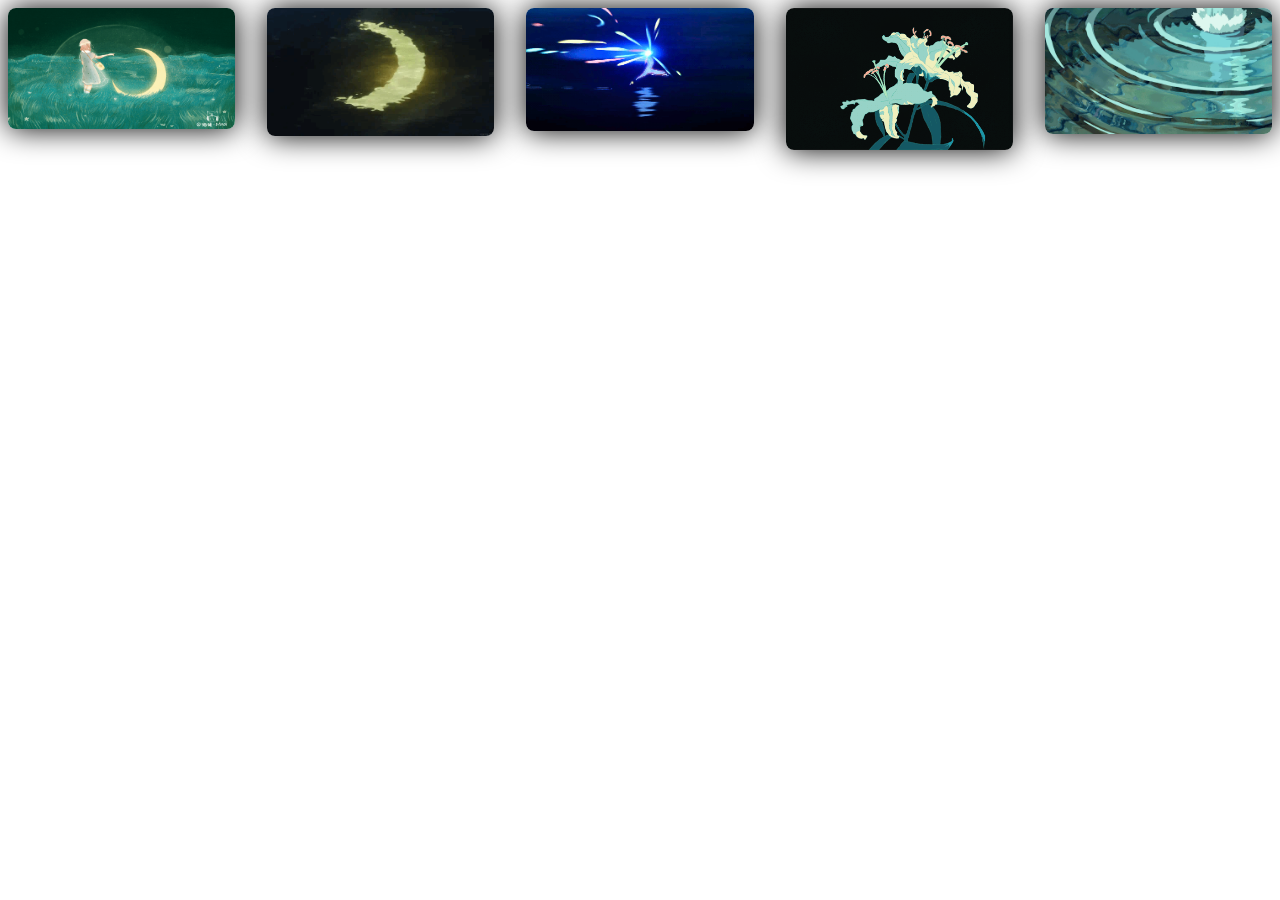
<file: Ejercicio/prueda.html>
<!doctype html>
<html>
<head>
<meta charset="utf-8">
<title>prueba.html</title>
<link href="prueda.css" rel="stylesheet" type="text/css">
</head>

<body>
	<div><img src="imagenes/IMA.gif" width="776" height="496" alt=""/>
    <img src="imagenes/IMA1.gif" width="559" height="350" alt=""/>
    <img src="imagenes/IMA2.gif" width="868" height="574" alt=""/>
    <img src="imagenes/IMA3.gif" width="767" height="507" alt=""/>
    <img src="imagenes/IMA4.gif" width="740" height="373" alt=""/>
	</div>
</body>
</html>
</file>
<file: Ejercicio/prueda.css>
*
div > img {
    border-radius: 8px;
    width: 100%;
    height: auto;
    box-shadow: 0px 0px 30px #000000;
}

div {
    display: grid;
    grid-template-columns: 
        repeat(
        auto-fit, 
            minmax(150px, 1fr)
        );
    gap: 32px;
}

/* CSS Document */
</file>
